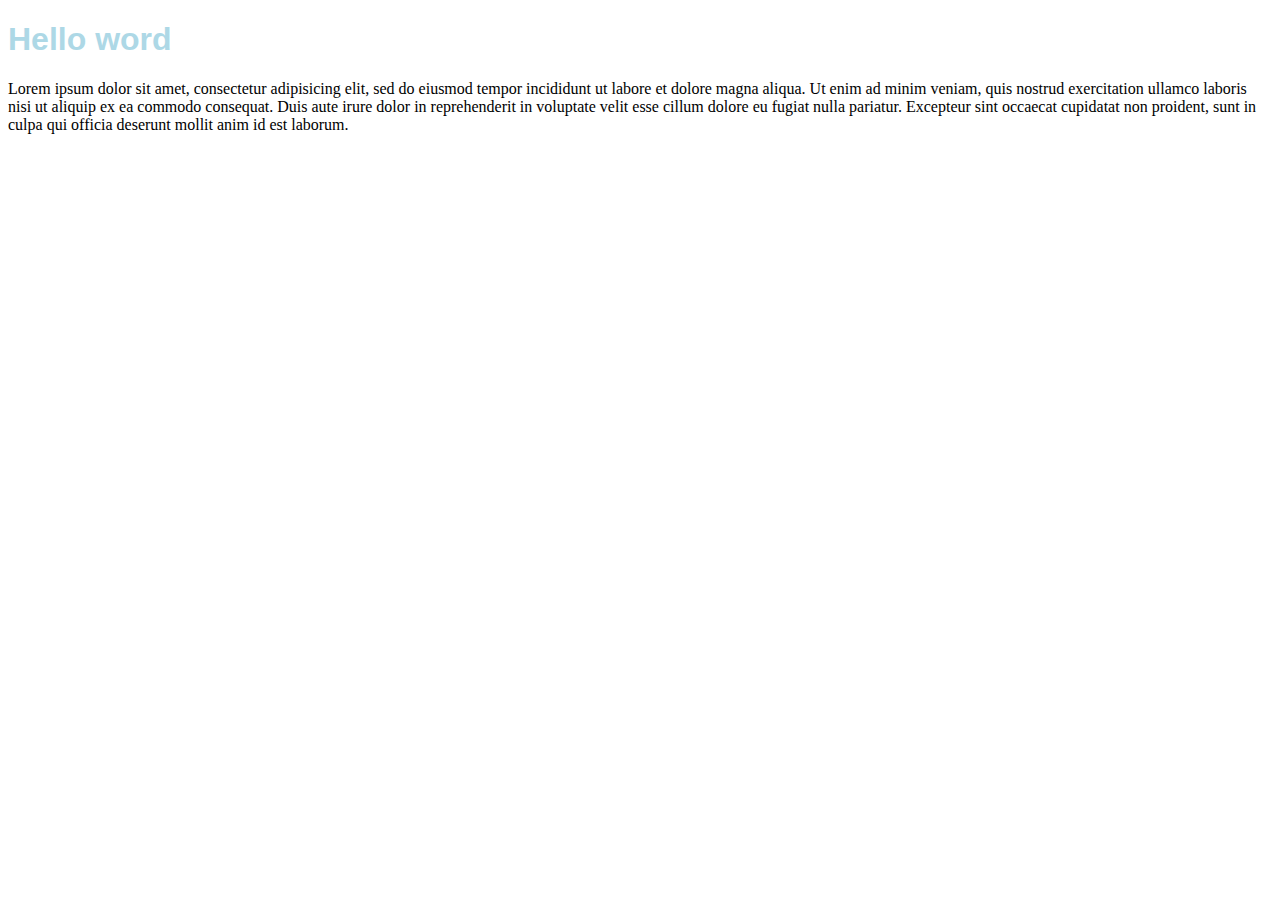
<file: embed.html>
<!DOCTYPE html>
<html>
<head>
	<title>embed css</title>
	<style>
		
		h1 {
			color: lightblue;
			font-family: arial;

		}
	</style>
</head>
<body>

<h1>Hello word</h1>

<p>Lorem ipsum dolor sit amet, consectetur adipisicing elit, sed do eiusmod
tempor incididunt ut labore et dolore magna aliqua. Ut enim ad minim veniam,
quis nostrud exercitation ullamco laboris nisi ut aliquip ex ea commodo
consequat. Duis aute irure dolor in reprehenderit in voluptate velit esse
cillum dolore eu fugiat nulla pariatur. Excepteur sint occaecat cupidatat non
proident, sunt in culpa qui officia deserunt mollit anim id est laborum.</p>

</body>
</html>
</file>
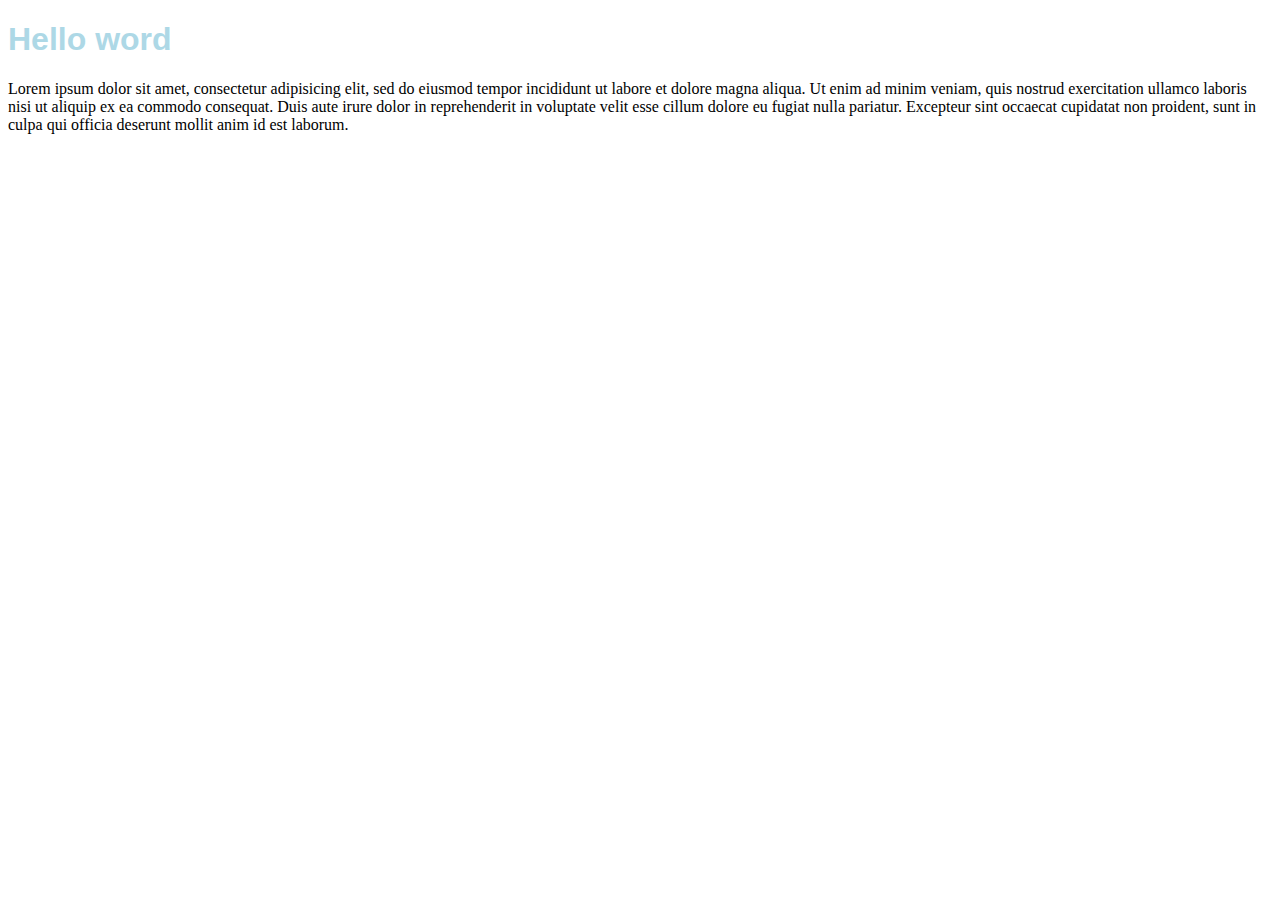
<file: inline.html>
<!DOCTYPE html>
<html>
<head>
	<title>inline css</title>
</head>
<body>

<h1 style="color: lightblue; font-family: arial;">Hello word</h1>

<p>Lorem ipsum dolor sit amet, consectetur adipisicing elit, sed do eiusmod
tempor incididunt ut labore et dolore magna aliqua. Ut enim ad minim veniam,
quis nostrud exercitation ullamco laboris nisi ut aliquip ex ea commodo
consequat. Duis aute irure dolor in reprehenderit in voluptate velit esse
cillum dolore eu fugiat nulla pariatur. Excepteur sint occaecat cupidatat non
proident, sunt in culpa qui officia deserunt mollit anim id est laborum.</p>

</body>
</html>
</file>
